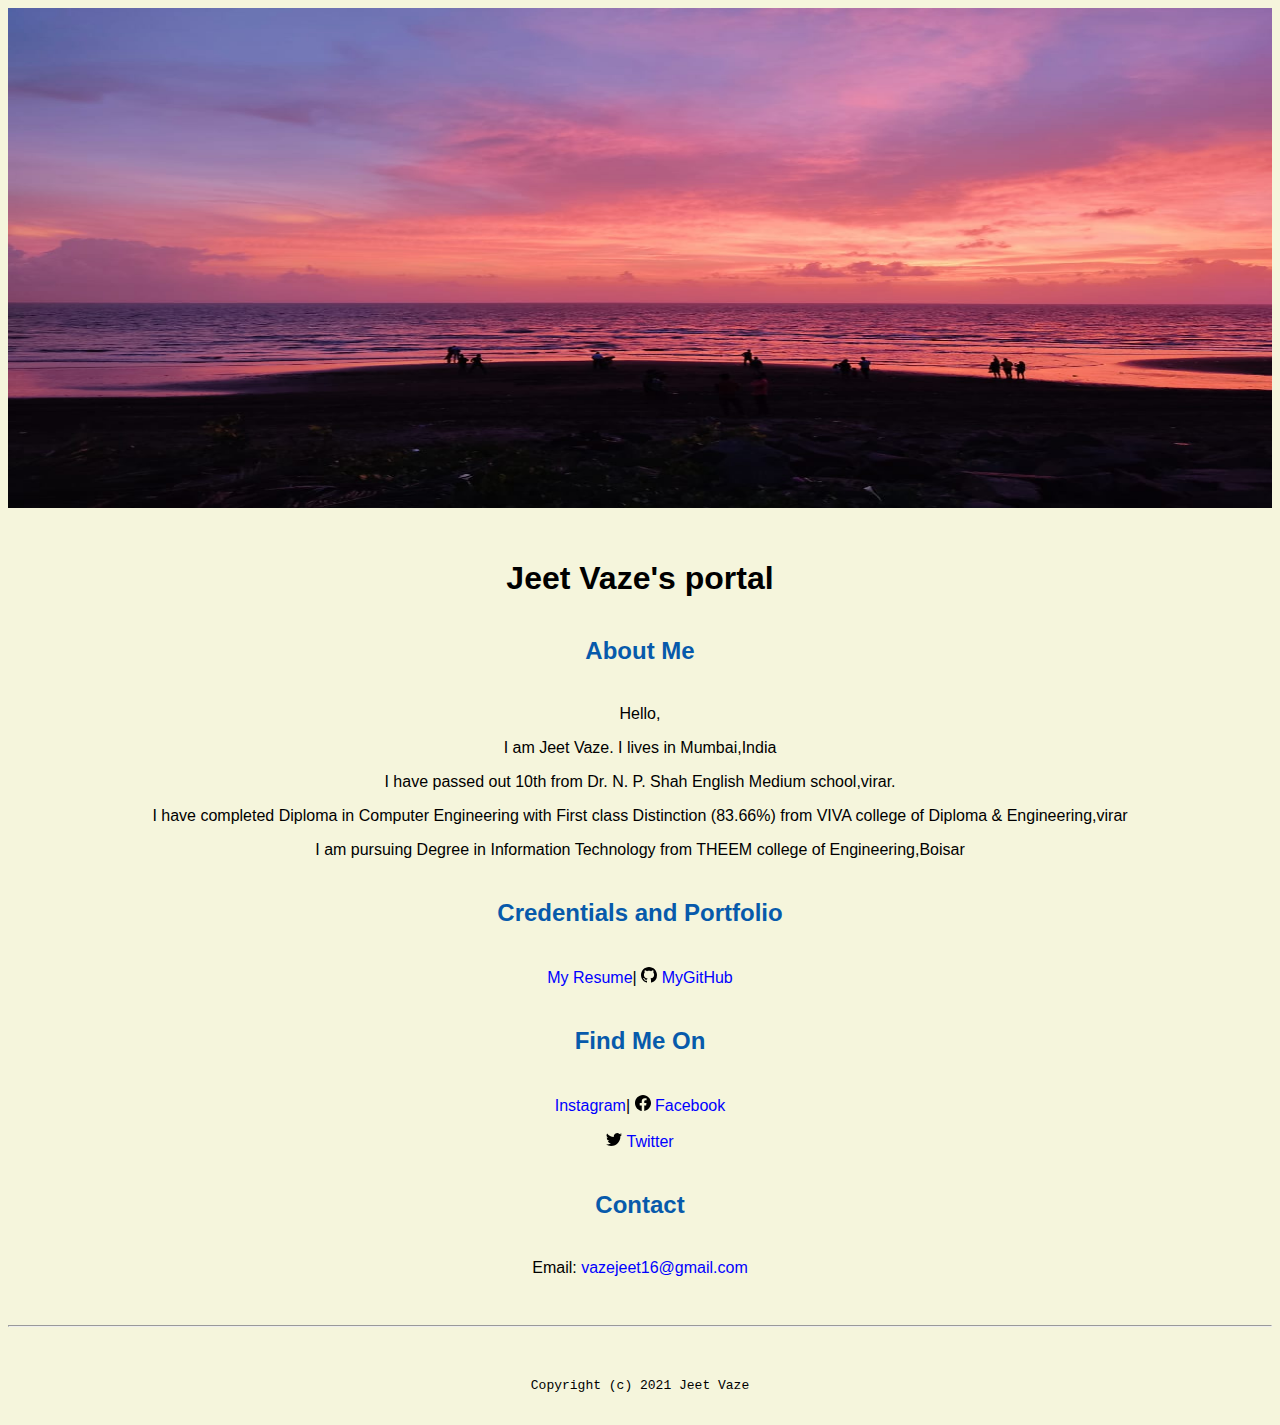
<file: index.html>
<!doctype html>

<!-- this is a comment for human! -->

<html lang="en">

  <header>
  <title>Jeet Vaze's portal</title>
  <link rel="stylesheet" href="css/master.css">
  <link rel="FaviconIcon" href="favicon.ico" type="image/x-icon">
  <link rel="shortcut" href="favicon.ico" type="image/x-icon">
  <meta name="viewport" content="width=device-width, initial-scale=1,shrink-to-fit=no">
  <met name="name" content="Jeet Vaze's portal">
  <meta name="robots" content="noindex, nofollow">
</header>

<body>
 <img src="images/beach.jpeg" width="100%" height="500"> 
 <h1>Jeet Vaze's portal</h1>
 <h2>About Me</h2>
 <p>Hello,</P>
 <p>I am Jeet Vaze. I lives in Mumbai,India</p>
 <p>I have passed out 10th from Dr. N. P. Shah English Medium school,virar.
 <p>I have completed Diploma in Computer Engineering with First class Distinction (83.66%) from VIVA college of Diploma & Engineering,virar</p>
 <p>I am pursuing Degree in Information Technology from THEEM college of Engineering,Boisar</p>
 <h2>Credentials and Portfolio</h2>
<p><a href="resume.html"> My Resume</a>|
  <svg xmlns="http://www.w3.org/2000/svg" width="16" height="16" fill="currentColor" class="bi bi-github" viewBox="0 0 16 16">
    <path d="M8 0C3.58 0 0 3.58 0 8c0 3.54 2.29 6.53 5.47 7.59.4.07.55-.17.55-.38 0-.19-.01-.82-.01-1.49-2.01.37-2.53-.49-2.69-.94-.09-.23-.48-.94-.82-1.13-.28-.15-.68-.52-.01-.53.63-.01 1.08.58 1.23.82.72 1.21 1.87.87 2.33.66.07-.52.28-.87.51-1.07-1.78-.2-3.64-.89-3.64-3.95 0-.87.31-1.59.82-2.15-.08-.2-.36-1.02.08-2.12 0 0 .67-.21 2.2.82.64-.18 1.32-.27 2-.27.68 0 1.36.09 2 .27 1.53-1.04 2.2-.82 2.2-.82.44 1.1.16 1.92.08 2.12.51.56.82 1.27.82 2.15 0 3.07-1.87 3.75-3.65 3.95.29.25.54.73.54 1.48 0 1.07-.01 1.93-.01 2.2 0 .21.15.46.55.38A8.012 8.012 0 0 0 16 8c0-4.42-3.58-8-8-8z"/>
  </svg>
   <a href="https://github.com/vazejeet">MyGitHub</a></p>
<h2>Find Me On</h2>
<p><div class="icon">
	<i class="fa fa-instagram"></i>
</div>
  <a href="https://www.instagram.com/jeet.vaze/?r=nametag">Instagram</a>|<script>.icon{
    width: 60px;
    height: 60px;
    border-radius: 15px;
    text-align: center;
    background-image: linear-gradient(155deg, #4C57A2 8%, #87439A 50%, #e02870 85%);
    position: relative;
    overflow: hidden;
    &:after{
      content: '';
      display: block;
      position: absolute;
      top: 30%;
        left: -60%;
      width: 150%;
      height: 150%;
      background: radial-gradient(rgba(246, 221, 132,1) 15%, 
        rgba(255, 45, 45, 0.65) 50%, 
        rgba(0, 0, 0, 0) 70%);
      }
    i{
      color: #fff;
        font-size: 50px;
      line-height: 60px;
      position: relative;
      z-index: 1;
    }
  }</script>
  <svg xmlns="http://www.w3.org/2000/svg" width="16" height="16" fill="currentColor" class="bi bi-facebook" viewBox="0 0 16 16">
    <path d="M16 8.049c0-4.446-3.582-8.05-8-8.05C3.58 0-.002 3.603-.002 8.05c0 4.017 2.926 7.347 6.75 7.951v-5.625h-2.03V8.05H6.75V6.275c0-2.017 1.195-3.131 3.022-3.131.876 0 1.791.157 1.791.157v1.98h-1.009c-.993 0-1.303.621-1.303 1.258v1.51h2.218l-.354 2.326H9.25V16c3.824-.604 6.75-3.934 6.75-7.951z"/>
  </svg>
  <a href="https://www.facebook.com/jeet.vaze">Facebook</a></p>
  <p><svg xmlns="http://www.w3.org/2000/svg" width="16" height="16" fill="currentColor" class="bi bi-twitter" viewBox="0 0 16 16">
    <path d="M5.026 15c6.038 0 9.341-5.003 9.341-9.334 0-.14 0-.282-.006-.422A6.685 6.685 0 0 0 16 3.542a6.658 6.658 0 0 1-1.889.518 3.301 3.301 0 0 0 1.447-1.817 6.533 6.533 0 0 1-2.087.793A3.286 3.286 0 0 0 7.875 6.03a9.325 9.325 0 0 1-6.767-3.429 3.289 3.289 0 0 0 1.018 4.382A3.323 3.323 0 0 1 .64 6.575v.045a3.288 3.288 0 0 0 2.632 3.218 3.203 3.203 0 0 1-.865.115 3.23 3.23 0 0 1-.614-.057 3.283 3.283 0 0 0 3.067 2.277A6.588 6.588 0 0 1 .78 13.58a6.32 6.32 0 0 1-.78-.045A9.344 9.344 0 0 0 5.026 15z"/>
  </svg>
    <a href="https://twitter.com/jeet_vaze?s=09">Twitter</a></p>
<h2> Contact</h2>

 <p>Email: <a href="mailto:vazejeet16@gmail.com">vazejeet16@gmail.com</a></p>

  </body>

  <footer>
    <hr>
   <code>Copyright (c) 2021 Jeet Vaze</code>

  </footer>

</html>
</file>
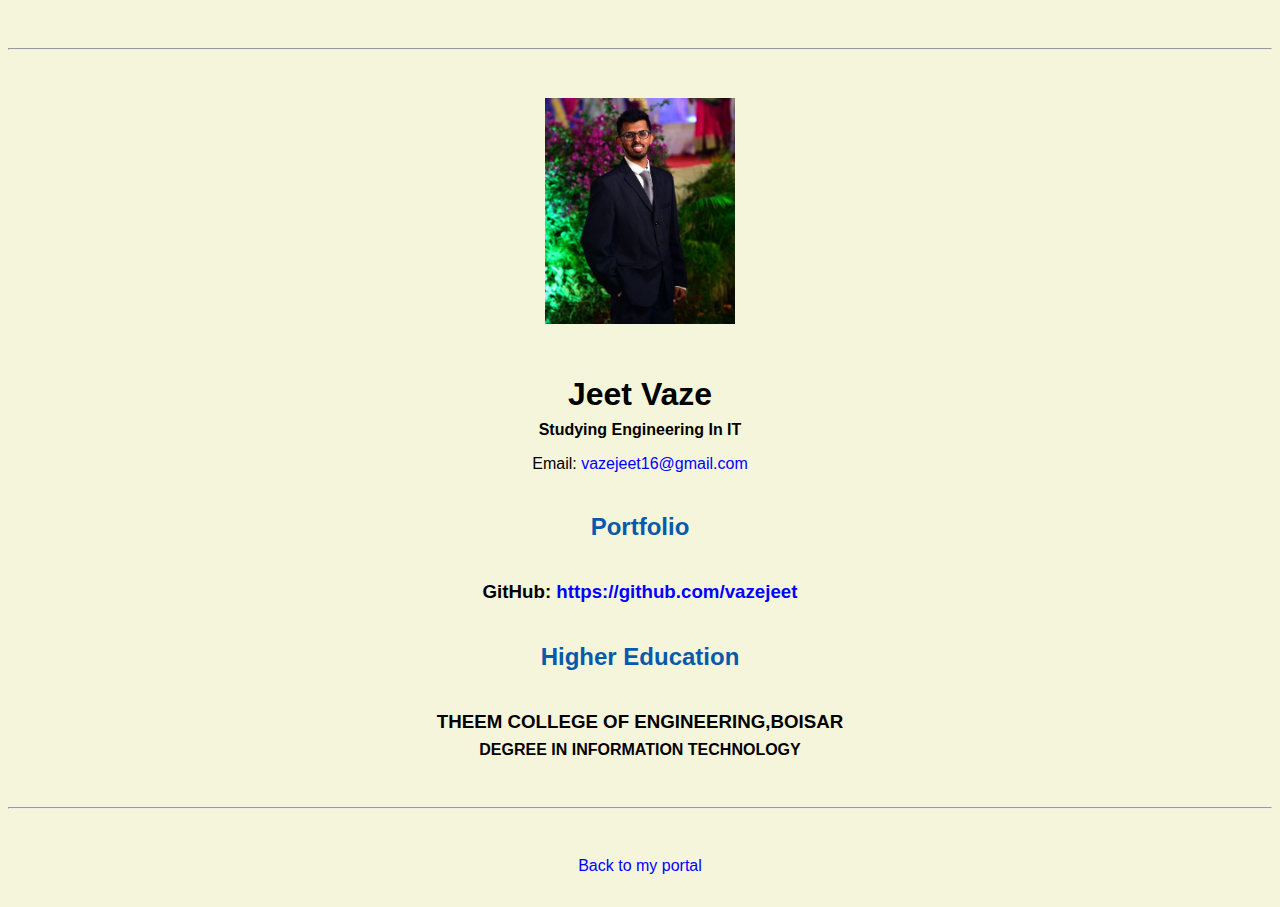
<file: resume.html>
<!doctype html>

<!-- this is a comment for human! -->

<html lang="en">

  <header>
    <title>Jeet Vaze's Resume</title>
      <link rel="stylesheet" href="css/master.css">
      <link rel="FaviconIcon" href="favicon.ico" type="image/x-icon">
      <link rel="shortcut" href="favicon.ico" type="image/x-icon">
      <meta name="viewport" content="width=device-width, initial-scale=1,shrink-to-fit=no">
      <met name="name" content="Jeet Vaze's portal">
      <meta name="robots" content="noindex, nofollow">
  </header>

  <body>
    <hr>

    <img src="images/pic.jpeg" alt="Jeet Vaze's photo" width="15%">

    <h1>Jeet Vaze</h1>
    <h4> Studying Engineering In IT</h4>

    <p>Email: <a href="mailto:vazejeet16@gmail.com" target="_blank">vazejeet16@gmail.com</a></p>
    <!-- don't post physical address, personal phone number or other personal information on the web! -->

    <h2>Portfolio</h2>
      <h3>GitHub: <a href="https://github.com/vazejeet" target="_blank">https://github.com/vazejeet</a></h3>

    <h2>Higher Education</h2>

    <h3>THEEM COLLEGE OF ENGINEERING,BOISAR</h3>
    <h4>DEGREE IN INFORMATION TECHNOLOGY</h4>


  </body>

  <footer>
  <hr>
  <p><a href="index.html">Back to my portal</a><p>
  </footer>

</html>
</file>
<file: css/master.css>
/* Cascading stylesheet for the website */

/* Text inside these asterisks and slashes are comments for human */

  a {
    color: blue;/* set the text color to blue here */
    text-decoration: none; /* This means we do not want hyperlinks to be underlined */
  }

  a:hover {
  color: red; /* set the text color to red here */
    text-decoration: none; /* This means we do not want hyperlinks to be underlined */
  }

  body {
    background-color: beige;/* set the background color here */
    color: black;/* set the text color to black here */
    font-family: Arial, Helvetica, sans-serif;/* set the font here */
  text-align: center; /* set the text alignment here */
   }

  footer {
    margin-top: 2rem;
    margin-bottom: 2rem;
  }

  h1 {
    margin-bottom: 0.5rem;
    margin-top: 3rem;
   }

  h2 {
    color: #075AAB;/* set the text color of to #075AAB here */
    /* set both the bottom margin and top margin to 2.5rem here */
   margin-bottom: 2.5rem;
   margin-top: 2.5rem;
   }

  h3 {
    margin-bottom: 0;
    margin-top: 2rem;
  }

  h4 {
    margin-bottom: 1rem;
    margin-top: 0.5rem;
  }

  h5 {
    margin-top: 0.5rem;
  }

  hr {
    margin-bottom: 3rem;
    margin-top: 3rem;
  }

  /* this controls how the bullet points in the resume page looks */
  ul {
    display: table;
    margin: 0 auto;
    text-align: left;
  }
</file>
